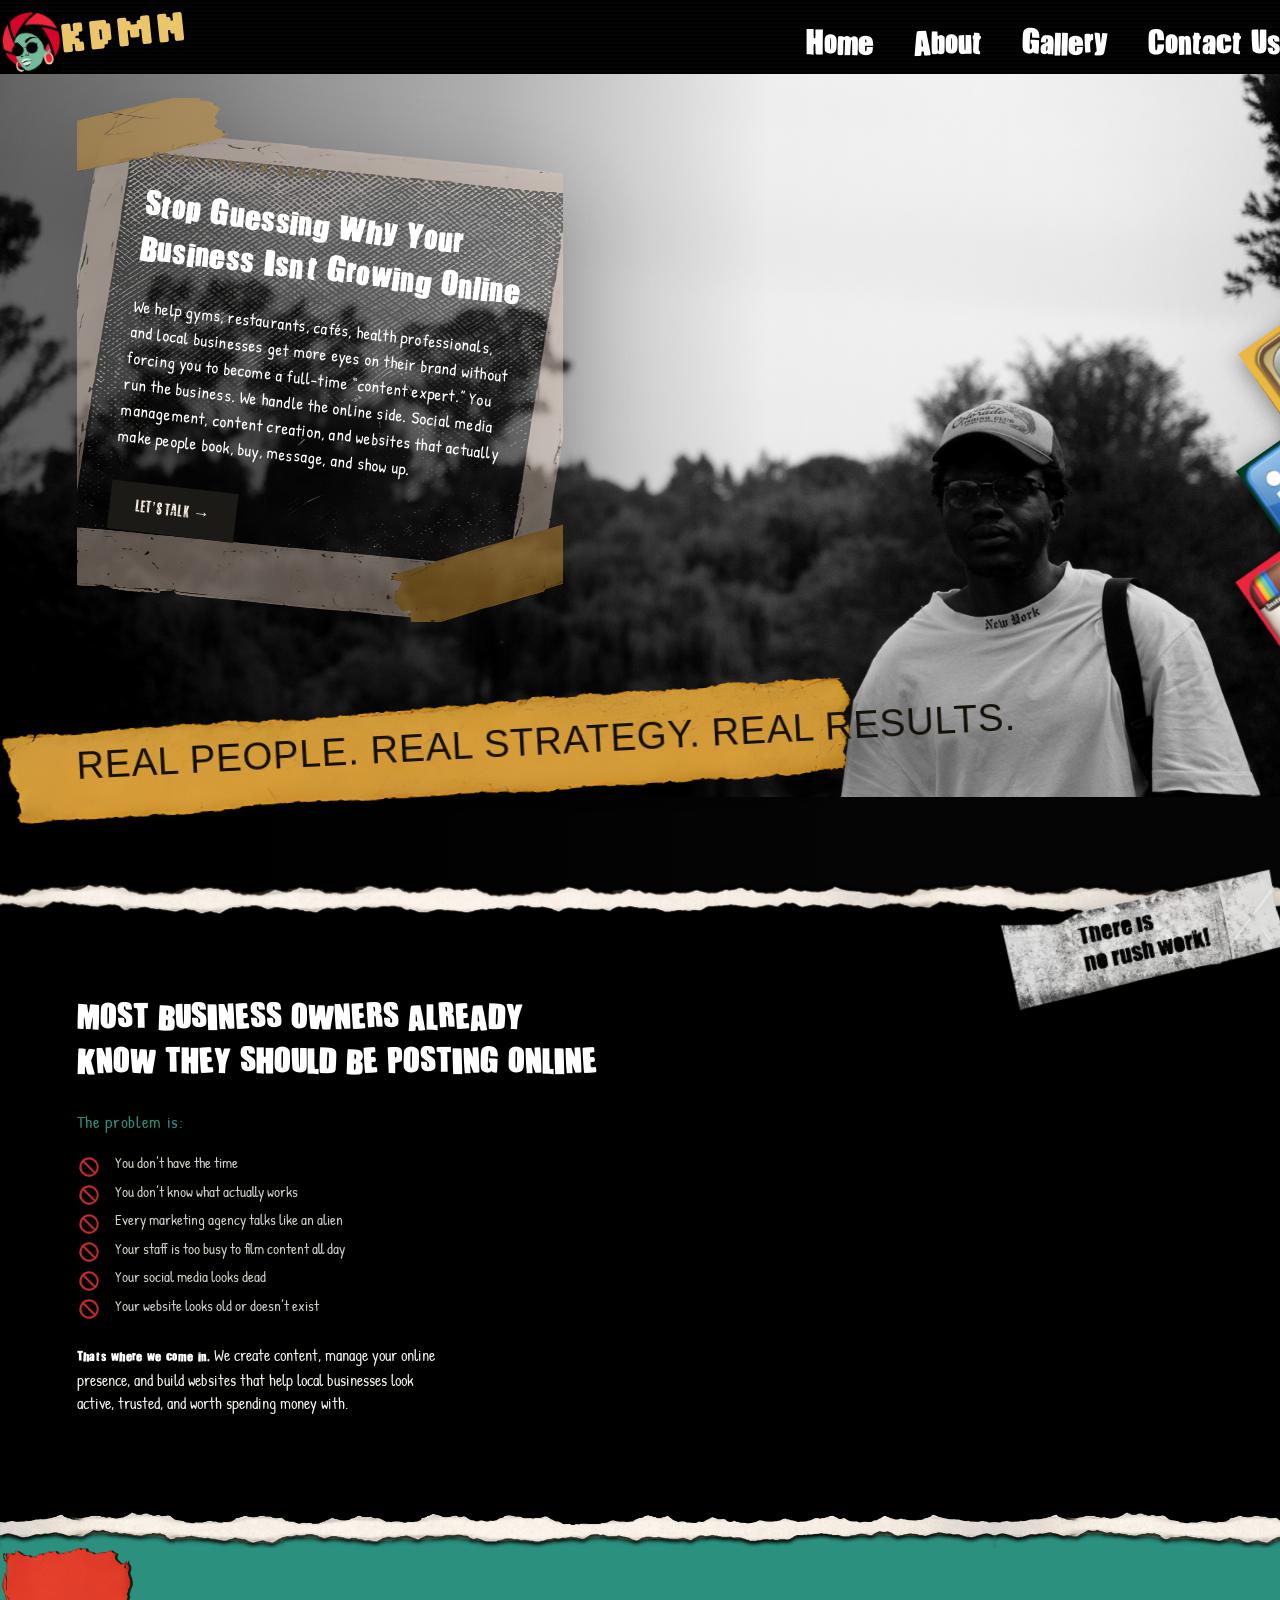
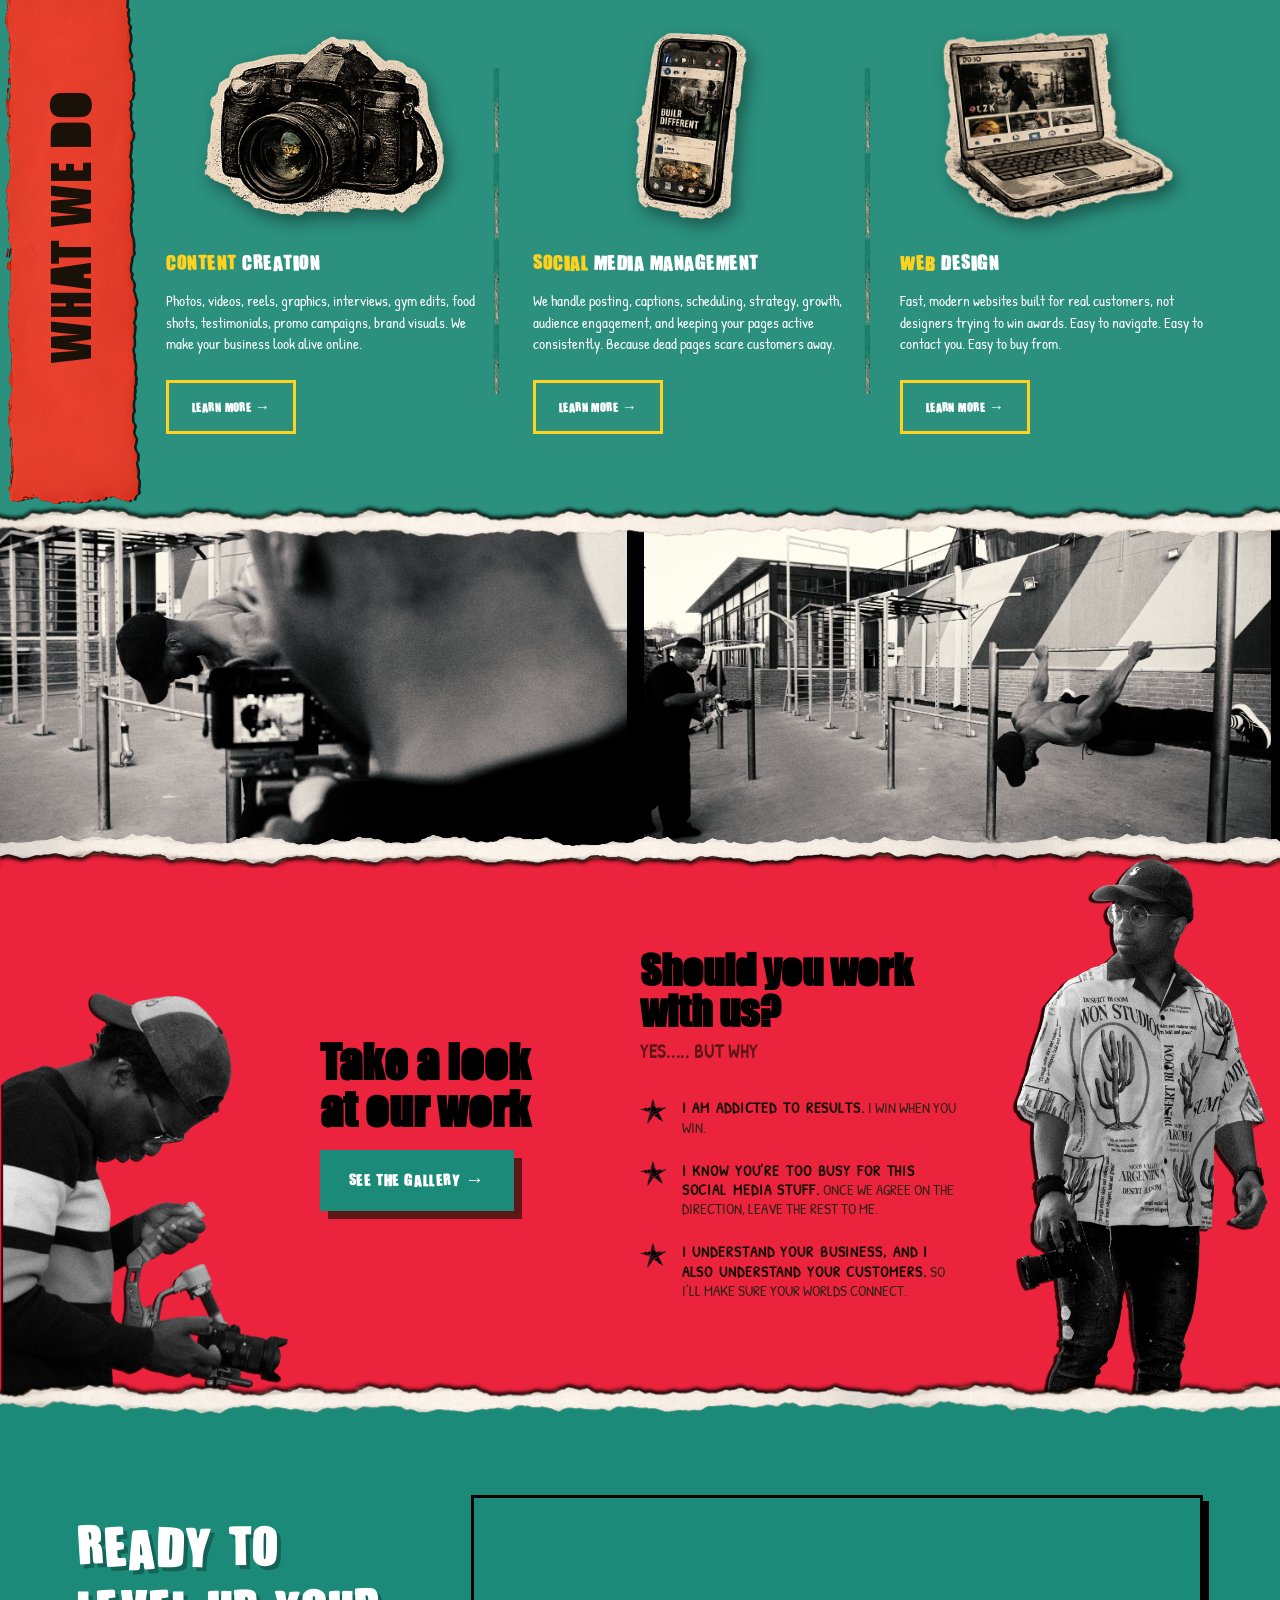
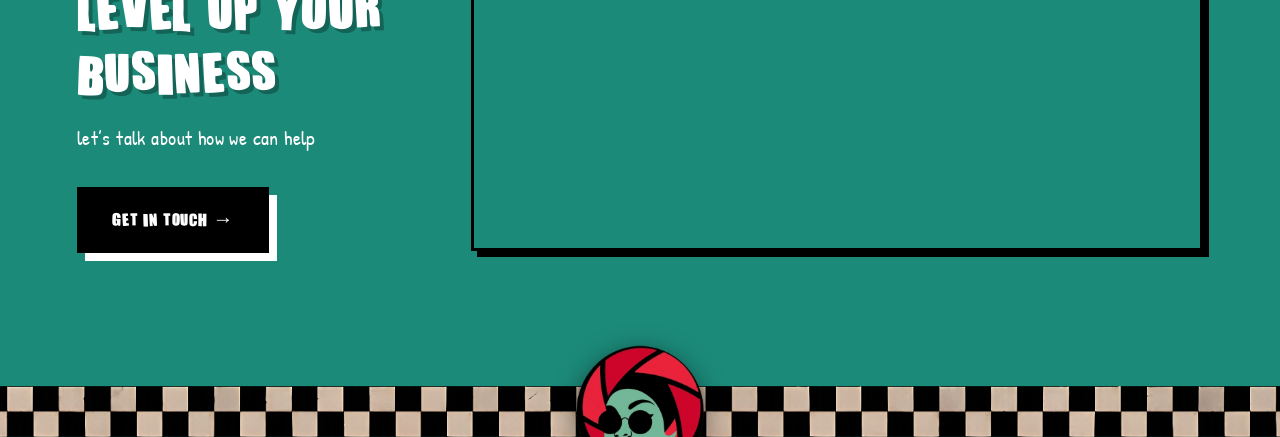
<file: index.html>
<!DOCTYPE html>
<html lang="en">

<head>
    <meta charset="UTF-8">
    <meta name="viewport" content="width=device-width, initial-scale=1.0">
    <title>KDMN Studio Group - Digital Innovation</title>
    <link rel="icon" href="images/logo.png" type="image/jpeg">
    <link rel="preconnect" href="https://fonts.googleapis.com">
    <link rel="preconnect" href="https://fonts.gstatic.com" crossorigin>
    <link href="https://fonts.googleapis.com/css2?family=Permanent+Marker&family=Oswald:ital,wght@1,500;1,600;1,700&family=Anton&display=swap" rel="stylesheet">
    <link rel="stylesheet" href="styles/index.css">
    <link rel="stylesheet" href="styles/modal.css">
</head>

<body>
    <!-- Auto-hiding Navigation Bar -->
    <nav class="navbar grainy-texture" id="navbar">
        <div class="navbar-content">

            <a href="#home" class="brand">
                <img id="hero-logo" src="images/KDMN_logo2.png" alt="KDMN Logo">
                <h1>KDMN</h1>
            </a>

            <!-- Hamburger Menu Checkbox (Hidden) -->
            <input class="side-menu" type="checkbox" id="side-menu"/>

            <!-- Hamburger Icon Label -->
            <label class="hamb" for="side-menu" aria-label="Menu">
                <span class="hamb-line"></span>
            </label>

            <!-- Navigation Links -->
            <ul class="navbar-links menu">
                <li><a href="#home" class="nav-link">Home</a></li>
                <li><a href="#about" class="nav-link">About</a></li>
                <li><a href="gallery.html" class="nav-link">Gallery</a></li>
                <li><a id="openModalBtn" class="nav-link">Contact Us</a></li>
            </ul>
        </div>
    </nav>

    <!-- Hero Section - Full Screen -->
    <section class="hero-section" id="home" data-screen-label="Hero">
        <div class="hero-background"></div>
        <div class="hero-inner">
            <article class="hero-card">
                <div class="hero-card-inner">
                    <p class="hero-eyebrow">KDMN Studio Group</p>
                    <h2 class="hero-heading">Stop Guessing Why Your Business Isn&rsquo;t Growing Online</h2>
                    <p class="hero-body">We help gyms, restaurants, caf&eacute;s, health professionals, and local businesses get more eyes on their brand without forcing you to become a full-time &ldquo;content expert.&rdquo; You run the business. We handle the online side. Social media management, content creation, and websites that actually make people book, buy, message, and show up.</p>
                    <a href="#about" class="hero-cta">Let&rsquo;s talk &rarr;</a>
                </div>
            </article>
        </div>

        <!-- Yellow tear banner — spans 2/3 from left edge, tilted -3deg -->
        <div class="hero-banner">
            <p class="hero-banner-text">REAL PEOPLE. REAL STRATEGY.
                <span class="banner-highlight">REAL RESULTS.
                </span>
            </p>
        </div>
    </section>

    <!-- Starburst badge straddling the hero / pain-points seam -->
    <div class="seam-badge-wrap">
        <div class="star-badge">
            <img class="star-badge-img" src="images/73.png" alt="" aria-hidden="true">
        </div>
    </div>

    <div class="tear_top" aria-hidden="true"></div>

    <!-- ============================================
         PAIN POINTS — distressed black section
         ============================================ -->
    <section class="painpoints" id="why" data-screen-label="Pain Points">
        <div class="painpoints-inner">
            <div class="painpoints-copy">
                <p class="pp-lead">Most business owners already know they should be posting online</p>
                <p class="pp-label">The problem is:</p>
                <ul class="pp-list">
                    <li>You don&rsquo;t have the time</li>
                    <li>You don&rsquo;t know what actually works</li>
                    <li>Every marketing agency talks like an alien</li>
                    <li>Your staff is too busy to film content all day</li>
                    <li>Your social media looks dead</li>
                    <li>Your website looks old or doesn&rsquo;t exist</li>
                </ul>
                <p class="pp-outro"><span class="pp-outro-strong">That&rsquo;s where we come in.</span> We create content, manage your online presence, and build websites that help local businesses look active, trusted, and worth spending money with.</p>
            </div>
        </div>
    </section>

    <div class="tear_bottom" aria-hidden="true"></div>

    <!-- ============================================
         OUR SERVICES — teal section
         ============================================ -->
    <section class="services" id="services" data-screen-label="Our Services">
        <aside class="services-title" aria-hidden="false">
            <span class="services-title-text">WHAT WE DO</span>
        </aside>

        <div class="services-grid">
            <div class="services-divider" data-pos="1"></div>
            <div class="services-divider" data-pos="2"></div>

            <!-- Column 01 -->
            <article class="service-col">
                <div class="service-visual">
                    <img src="images/28_crop.png" alt="Professional video camera" class="service-img">
                </div>
                <h3 class="service-heading"><span style="color:#ffd21f">Content</span> Creation</h3>
                <p class="service-body">Photos, videos, reels, graphics, interviews, gym edits, food shots, testimonials, promo campaigns, brand visuals. We make your business look alive online.</p>
                <a href="#contact" class="service-btn">Learn more &rarr;</a>
            </article>

            <!-- Column 02 -->
            <article class="service-col">
                <div class="service-visual">
                    <img src="images/30_crop.png" alt="Phone showing a social feed" class="service-img">
                </div>
                <h3 class="service-heading"><span style="color:#ffd21f">Social</span> Media Management</h3>
                <p class="service-body">We handle posting, captions, scheduling, strategy, growth, audience engagement, and keeping your pages active consistently. Because dead pages scare customers away.</p>
                <a href="#contact" class="service-btn">Learn more &rarr;</a>
            </article>

            <!-- Column 03 -->
            <article class="service-col">
                <div class="service-visual">
                    <img src="images/29_crop.png" alt="Laptop showing a website" class="service-img">
                </div>
                <h3 class="service-heading"><span style="color:#ffd21f">Web</span> Design</h3>
                <p class="service-body">Fast, modern websites built for real customers, not designers trying to win awards. Easy to navigate. Easy to contact you. Easy to buy from.</p>
                <a href="#contact" class="service-btn">Learn more &rarr;</a>
            </article>
        </div>
    </section>

    <div class="tear_top" aria-hidden="true"></div>

    <!-- ============================================
         PREVIEW SECTION — infinite black image ticker,
         sandwiched between the top & bottom torn-paper edges
         ============================================ -->
    <section class="preview" id="preview" data-screen-label="Preview">
        <div class="preview-marquee">
            <div class="preview-track">
                <img src="images/banner-01.jpg" alt="Behind the scenes" class="preview-img">
                <img src="images/banner-02.jpg" alt="Behind the scenes" class="preview-img">
                <img src="images/banner-03.jpg" alt="Behind the scenes" class="preview-img">
                <img src="images/banner-04.jpg" alt="Behind the scenes" class="preview-img">
                <img src="images/banner-05.jpg" alt="Behind the scenes" class="preview-img">
                <img src="images/banner-06.jpg" alt="Behind the scenes" class="preview-img">
                <img src="images/banner-07.jpg" alt="Behind the scenes" class="preview-img">
                <img src="images/banner-08.jpg" alt="Behind the scenes" class="preview-img">
                <img src="images/banner-09.jpg" alt="Behind the scenes" class="preview-img">
                <img src="images/banner-10.jpg" alt="Behind the scenes" class="preview-img">
                <img src="images/banner-11.jpg" alt="Behind the scenes" class="preview-img">
                <img src="images/banner-12.jpg" alt="Behind the scenes" class="preview-img">
                <img src="images/banner-13.jpg" alt="Behind the scenes" class="preview-img">
                <img src="images/banner-14.jpg" alt="Behind the scenes" class="preview-img">
                <img src="images/banner-15.jpg" alt="Behind the scenes" class="preview-img">
                <img src="images/banner-16.jpg" alt="Behind the scenes" class="preview-img">
                <!-- duplicate set for a seamless loop -->
                <img src="images/banner-01.jpg" alt="" aria-hidden="true" class="preview-img">
                <img src="images/banner-02.jpg" alt="" aria-hidden="true" class="preview-img">
                <img src="images/banner-03.jpg" alt="" aria-hidden="true" class="preview-img">
                <img src="images/banner-04.jpg" alt="" aria-hidden="true" class="preview-img">
                <img src="images/banner-05.jpg" alt="" aria-hidden="true" class="preview-img">
                <img src="images/banner-06.jpg" alt="" aria-hidden="true" class="preview-img">
                <img src="images/banner-07.jpg" alt="" aria-hidden="true" class="preview-img">
                <img src="images/banner-08.jpg" alt="" aria-hidden="true" class="preview-img">
                <img src="images/banner-09.jpg" alt="" aria-hidden="true" class="preview-img">
                <img src="images/banner-10.jpg" alt="" aria-hidden="true" class="preview-img">
                <img src="images/banner-11.jpg" alt="" aria-hidden="true" class="preview-img">
                <img src="images/banner-12.jpg" alt="" aria-hidden="true" class="preview-img">
                <img src="images/banner-13.jpg" alt="" aria-hidden="true" class="preview-img">
                <img src="images/banner-14.jpg" alt="" aria-hidden="true" class="preview-img">
                <img src="images/banner-15.jpg" alt="" aria-hidden="true" class="preview-img">
                <img src="images/banner-16.jpg" alt="" aria-hidden="true" class="preview-img">
            </div>
        </div>
    </section>

    <div class="tear_bottom" aria-hidden="true"></div>

    <!-- ============================================
         ABOUT US — gold/ochre section
         ============================================ -->
    <section class="about" id="about" data-screen-label="About Us">
        <!-- Column 1: Left image (flipped horizontally) -->
        <div class="about-img about-img--left">
            <img src="images/About_image_1.png" alt="KDMN videographer at work">
        </div>

        <!-- Column 2: Gallery invitation -->
        <div class="about-invite">
            <h3 class="about-invite-heading">Take a look<br>at our work</h3>
            <a href="gallery.html" class="about-gallery-btn">See the gallery &rarr;</a>
        </div>

        <!-- Column 3: Should you work with us -->
        <div class="about-value">
            <h3 class="about-value-title">Should you work with us?</h3>
            <p class="about-value-sub">Yes..... but why</p>
            <ul class="about-list">
                <li><span class="about-list-strong">I am addicted to results.</span> I win when you win.</li>
                <li><span class="about-list-strong">I know you&rsquo;re too busy for this social media stuff.</span> Once we agree on the direction, leave the rest to me.</li>
                <li><span class="about-list-strong">I understand your business, and I also understand your customers.</span> So I&rsquo;ll make sure your worlds connect.</li>
            </ul>
        </div>

        <!-- Column 4: Right image -->
        <div class="about-img about-img--right">
            <img src="images/Image_17.png" alt="KDMN videographer filming">
        </div>
    </section>

    <div class="tear_top" aria-hidden="true"></div>

    <!-- ============================================
         CONTACT US — teal torn-paper footer
         ============================================ -->
    <section class="contact" id="contact" data-screen-label="Contact Us">
        <div class="contact-inner">
            <!-- LEFT COLUMN: Contact & CTA -->
            <div class="contact-left">
                <h2 class="contact-heading">Ready to level up your business</h2>
                <p class="contact-sub">let&rsquo;s talk about how we can help</p>
                <a id="footerContactBtn" class="contact-cta">Get in touch &rarr;</a>
            </div>

            <!-- RIGHT COLUMN: Socials -->
            <div class="contact-right">

                <!-- Google Map — Randburg, Gauteng -->
                <div class="map-wrap" title="Still under construction">
                    <iframe
                        class="contact-map"
                        src="https://www.google.com/maps/embed?pb=!1m18!1m12!1m3!1d57308.09743808!2d27.9892!3d-26.0944!2m3!1f0!2f0!3f0!3m2!1i1024!2i768!4f13.1!3m3!1m2!1s0x1e957398e0f69b63%3A0x74a5b555c2b5d17f!2sRandburg%2C%20Gauteng%2C%20South%20Africa!5e0!3m2!1sen!2sza!4v1700000000000"
                        width="100%"
                        height="220"
                        style="border:0;"
                        allowfullscreen=""
                        loading="lazy"
                        referrerpolicy="no-referrer-when-downgrade"
                        title="Randburg, Gauteng, South Africa"
                    ></iframe>
                    <div class="map-overlay">
                        <span class="map-overlay-text">🚧 Still under construction</span>
                    </div>
                </div>

                <!-- <h3 class="follow-title">Follow Us</h3>
                <div class="social-row" aria-label="Social media links">
                    <a class="social-icon" href="#" aria-label="WhatsApp">
                        <img src="images/social-wa.png" alt="WhatsApp">
                    </a>
                    <a class="social-icon" href="#" aria-label="Instagram">
                        <img src="images/social-ig.png" alt="Instagram">
                    </a>
                    <a class="social-icon" href="#" aria-label="Email">
                        <img src="images/social-mail.png" alt="Email">
                    </a>
                    <a class="social-icon" href="#" aria-label="Book a call">
                        <img src="images/social-cal.png" alt="Book a call">
                    </a>
                </div> -->
            </div>
        </div>

        <!-- Checkered footer line + centered logo -->
        <div class="contact-footer">
            <div class="checker-line"></div>
            <img class="footer-logo" src="images/KDMN_logo-perfect.png" alt="KDMN">
        </div>
    </section>

    <nav class="social-dock" aria-label="Social media links">

  <!-- YouTube -->
  <a href="https://facebook.com" target="_blank" rel="noopener" class="tab tab-fb" aria-label="Whatsapp (facebook)">
    <div class="banner-zone">
      <img src="images/youtube_link.png" alt="YouTube">
    </div>
  </a>

  <!-- LinkedIn -->
  <a href="kdmn.co.za" target="_blank" rel="noopener" class="tab tab-tw" aria-label="Email">
    <div class="banner-zone">
      <img src="images/linkedin_link.png" alt="LinkedIn">
    </div>
  </a>

  <!-- Instagram -->
  <a href="https://instagram.com" target="_blank" rel="noopener" class="tab tab-ig" aria-label="Instagram">
    <div class="banner-zone">
      <img src="images/instagram_link.png" alt="Instagram">
    </div>
  </a>

</nav>

    <!-- Redesigned Contact Modal -->
    <div id="contactModal" class="modal-overlay">
        <div class="modal-window">
-- Title Bar: solid #59A4FF, red X close -->
            <div class="modal-title-bar">
                <span class="modal-title-bar-text">KDMN Studio — Message</span>
                <button class="modal-close-btn" id="closeModalBtn" aria-label="Close">
                    <svg viewBox="0 0 12 12" fill="none" xmlns="http://www.w3.org/2000/svg">
                        <line x1="1" y1="1" x2="11" y2="11" stroke="#000000" stroke-width="2.5" stroke-linecap="round"/>
                        <line x1="11" y1="1" x2="1" y2="11" stroke="#000000" stroke-width="2.5" stroke-linecap="round"/>
                    </svg>
                </button>
            </div>

            <!-- Modal Body: 3-col x 2-row grid -->
            <div class="modal-body">

                <!-- ROW A -->
                <!-- A1 + A2: "contact us" in orange rectangle -->
                <div class="modal-header-block">
                    <h2>contact us</h2>
                </div>
                <!-- A3: decorative cell -->

                <!-- ROW B -->
                <!-- B1: decorative accent cell -->

                <!-- B2 + B3: form (input left, label right) -->
                <div class="modal-form-block">
                    <form id="contact-modal-form">

                        <div class="modal-field">
                            <div class="modal-input-wrap">
                                <input type="text" id="modal-name" name="name" placeholder="Your name" autocomplete="name" />
                            </div>
                            <label for="modal-name">fullname:</label>
                        </div>

                        <div class="modal-field">
                            <div class="modal-input-wrap">
                                <input type="email" id="modal-email" name="email" placeholder="you@example.com" autocomplete="email" />
                            </div>
                            <label for="modal-email">email:</label>
                        </div>

                        <div class="modal-field">
                            <div class="modal-input-wrap">
                                <textarea id="modal-message" name="message" placeholder="Your message…"></textarea>
                            </div>
                            <label for="modal-message">message:</label>
                        </div>

                        <div class="modal-actions">
                            <button type="submit" class="modal-submit-btn">Send</button>
                        </div>

                    </form>
                    <p class="modal-success">✓ Message sent! We'll be in touch soon.</p>
                </div>

            </div><!-- /.modal-body -->
        </div><!-- /.modal-window -->
    </div><!-- /#contactModal -->

    <script src="scripts/index.js"></script>
    <script src="scripts/modal.js"></script>
</body>

</html>
</file>
<file: styles/index.css>
@font-face {
    font-family: 'Impacted-nR2AJ';
    src: url('../fonts/Impacted-nR2AJ.ttf') format('truetype');
    font-weight: 500;
    font-style: normal;
    font-display: swap;
}
@font-face {
    font-family: 'Mancino Oblique';
    src: url('../fonts/manchinos-oblique.ttf') format('truetype');
    font-weight: normal;
    font-style: normal;
    font-display: swap;
}
@font-face {
    /* Damageplan restricted to letters/digits so missing punctuation
       (commas, curly quotes, apostrophes) gracefully falls back to sans-serif */
    font-family: 'Damageplan Text';
    src: url('../fonts/DAMAGEPLAN-PERSONAL-USE.woff2') format('woff2'),
         url('../fonts/DAMAGEPLAN-PERSONAL-USE.ttf') format('truetype');
    font-weight: normal;
    font-style: normal;
    unicode-range: U+0020, U+0030-0039, U+0041-005A, U+0061-007A, U+00C0-024F;
}
@font-face {
    font-family: 'CollegiateheavyoutlineMedium-B0yx';
    src: url('../fonts/CollegiateheavyoutlineMedium-B0yx.ttf') format('truetype');
    font-weight: normal;
    font-style: normal;
    font-display: swap;
}
/* ============================================
   KDMN STUDIO - 90s SKATER EXPERIMENTAL STYLES
   ============================================ */

/* ============================================
   FONT-FACE DECLARATIONS
   ============================================ */
@font-face {
    font-family: 'Pixel Gamer';
    src: url('../fonts/PixelGamerPersonaluse.woff2') format('woff2'),
    url('../fonts/PixelGamerPersonaluse.ttf') format('truetype');
    font-weight: normal;
    font-style: normal;
}

@font-face {
    font-family: 'Damageplan';
    src:url('../fonts/DAMAGEPLAN-PERSONAL-USE.woff2') format('woff2'),
     url('../fonts/DAMAGEPLAN-PERSONAL-USE.ttf') format('truetype');
    font-weight: normal;
    font-style: normal;
}

/* ============================================
   GLOBAL RESET & BASE STYLES
   ============================================ */
* {
    margin: 0;
    padding: 0;
    box-sizing: border-box;
}

html {
    scroll-behavior: smooth;
}

body {
    font-family: Arial, sans-serif;
    line-height: 1.6;
    overflow-x: hidden;
    background: #1a1a1a;
    color: #fff;
}

/* ============================================
   GRAINY TEXTURE MIXIN (CSS-Only)
   Applied via ::before pseudo-elements
   ============================================ */
/* .grainy-texture::before {
    content: '';
    position: absolute;
    top: 0;
    left: 0;
    width: 100%;
    height: 100%;
    background-image: 
        repeating-linear-gradient(
            0deg,
            transparent,
            transparent 2px,
            rgba(255, 255, 255, 0.03) 2px,
            rgba(255, 255, 255, 0.03) 4px
        ),
        repeating-linear-gradient(
            90deg,
            transparent,
            transparent 2px,
            rgba(0, 0, 0, 0.03) 2px,
            rgba(0, 0, 0, 0.03) 4px
        );
    opacity: 0.4;
    pointer-events: none;
    z-index: 1;
} */

/* ============================================
   NAVIGATION BAR
   Fixed, grainy black-grey, beneath hero text
   ============================================ */
.navbar {
    position: fixed;
    top: 0;
    left: 0;
    width: 100%;
    background: rgb(0, 0, 0);
    z-index: 800; /* Below hero text (900) */
    transition: transform 0.3s ease;
    overflow: visible;
    padding-top: 10px;
}

.navbar::before {
    content: '';
    position: absolute;
    top: 0;
    left: 0;
    width: 100%;
    height: 100%;
    background-image: 
        repeating-linear-gradient(
            0deg,
            transparent,
            transparent 2px,
            rgba(255, 255, 255, 0.02) 2px,
            rgba(255, 255, 255, 0.02) 4px
        );
    pointer-events: none;
    z-index: 1;
}

.navbar-content {
    max-width: 1400px;
    margin: 0 auto;
    display: flex;
    justify-content: space-between;
    align-items: center;
    position: relative;
    z-index: 2;
}

.navbar-logo {
    font-family: 'Pixel Gamer', monospace;
    font-size: 1.5rem;
    color: #EAC56A;
    letter-spacing: 2px;
}

.navbar-links {
    display: flex;
    list-style: none;
    gap: 2.5rem;
}

.nav-link {
    color: #fff;
    text-decoration: none;
    font-size: 5rem;
    transition: color 0.3s ease;
    position: relative;
    font-family: 'Impacted-nR2AJ', serif;
}

.nav-link::after {
    content: '';
    position: absolute;
    bottom: -5px;
    left: 0;
    width: 0;
    height: 2px;
    background: #EAC56A;
    transition: width 0.3s ease;
}

.nav-link:hover {
    color: #EAC56A;
}

.nav-link:hover::after {
    width: 100%;
}

#openModalBtn {
  cursor: pointer; /* Changes the cursor to a hand icon */
}

.brand {
    display: flex;
    align-items: center;
    gap: 0rem;
    text-decoration: none;
    flex-shrink: 0;
}
/* ============================================
   HERO SECTION
   Full-screen, background1.jpg, KDMN rotated text
   ============================================ */


/* KDMN Typography - Tilted 15deg */
.navbar-content h1 {
    font-family: 'Pixel Gamer', monospace;
    font-size: clamp(2rem, 3vw, 25rem);
    color: #EAC56A;
    letter-spacing: 0.3rem;
    text-shadow: 2px 2px 0 rgba(0, 0, 0, 0.3);
    line-height: 1;
    white-space: nowrap;
    transform: rotate(-6deg);
    transform-origin: left center;
}

/* Logo SVG - Overlaps top-left of the K in KDMN */
#hero-logo {
    width: 60px;
    height: 60px;
    position: relative;
    z-index: 10;
    margin-right: -1px; /* pulls logo over the start of the K */
    margin-top: 0;
    pointer-events: none;
}

#hero-center-pic {
    z-index: 2;
    position: absolute;
    top: 35%;
    left: 35%;
}

/* ============================================
   INFO SECTION
   Grainy #EAC56A, 4-column grid layout
   ============================================ */


/* ============================================
   TORN PAPER EFFECT
   Contact tear element
   ============================================ */
.contact-tear {
    margin: 0;
    padding: 0;
    max-width: 100%;
    text-align: center;
    position: relative;
    z-index: 10;
}

.border {
    border-width: 20px 0 20px 0;
    border-style: solid;
    border-image: url("../images/bordernew.png") 50 0 50 0 repeat;
    -webkit-border-image: url("../images/bordernew.png") 50 0 50 0 repeat;
    -moz-border-image: url("../images/bordernew.png") 50 0 50 0 repeat;
    border-image-slice: 50 0 50 0 fill;
    border-image-width: 20px 0 20px 0;
        background: #264653;
    backdrop-filter: blur(5px);
}

.contact-tear-link {
    display: block;
    text-decoration: none;
    transition: all 0.3s ease;
}

.tear-text {
    font-family: 'Impacted-nR2AJ', serif;
    font-size: clamp(2rem, 5vw, 3.5rem);
    color: #264653;
    font-weight: bold;
    letter-spacing: 0.2rem;
    text-shadow: 2px 2px 0 rgba(0, 0, 0, 0.1);
    display: block;
    padding: 1rem 0;
    transition: all 0.3s ease;
        background: white;
}

.contact-tear-link:hover .tear-text {
    color: #E76F51;
    transform: scale(1.05);
    text-shadow: 3px 3px 0 rgba(0, 0, 0, 0.2);
}

.contact-tear:hover {
    transform: translateY(-5px);
}

/* ============================================
   RESPONSIVE DESIGN
   ============================================ */



/* ============================================
   NAVIGATION BAR - UPDATED WITH HAMBURGER MENU
   ============================================ */

.navbar {
    position: fixed;
    top: 0;
    left: 0;
    width: 100%;
    background:rgb(0, 0, 0);
    backdrop-filter: blur(10px);
    z-index: 800;
    transition: transform 0.3s ease;
    overflow: visible;
    padding-top: 10px;
}

.navbar::before {
    content: '';
    position: absolute;
    top: 0;
    left: 0;
    width: 100%;
    height: 100%;
    background-image: 
        repeating-linear-gradient(
            0deg,
            transparent,
            transparent 2px,
            rgba(255, 255, 255, 0.02) 2px,
            rgba(255, 255, 255, 0.02) 4px
        );
    pointer-events: none;
    z-index: 1;
}

.navbar-content {
    max-width: 1400px;
    margin: 0 auto;
    display: flex;
    justify-content: space-between;
    align-items: center;
    position: relative;
    z-index: 2;
}

.navbar-logo {
    font-family: 'Pixel Gamer', monospace;
    font-size: 1.5rem;
    color: #EAC56A;
    letter-spacing: 2px;
}

/* Hide checkbox */
.side-menu {
    display: none;
}

/* Hamburger Icon - Hidden by default on desktop */
.hamb {
    display: none;
    cursor: pointer;
    padding: 10px;
    z-index: 1001;
}

/* Hamburger lines */
.hamb-line {
    background: #EAC56A;
    display: block;
    height: 3px;
    position: relative;
    width: 28px;
    transition: all 0.3s ease;
}

/* Top and bottom lines using pseudo-elements */
.hamb-line::before,
.hamb-line::after {
    background: #EAC56A;
    content: '';
    display: block;
    height: 100%;
    position: absolute;
    transition: all 0.3s ease;
    width: 100%;
}

.hamb-line::before {
    top: -8px;
}

.hamb-line::after {
    top: 8px;
}

/* Desktop Navigation Links */
.navbar-links {
    display: flex;
    list-style: none;
    gap: 2.5rem;
    margin: 0;
    padding: 0;
}

.nav-link {
    color: #fff;
    text-decoration: none;
    font-size: 2.5rem;
    transition: color 0.3s ease;
    position: relative;
    font-family: 'Impacted-nR2AJ', serif;
}

.nav-link::after {
    content: '';
    position: absolute;
    bottom: -5px;
    left: 0;
    width: 0;
    height: 2px;
    background: #EAC56A;
    transition: width 0.3s ease;
}

.nav-link:hover {
    color: #EAC56A;
}

.nav-link:hover::after {
    width: 100%;
}

/* ============================================
   MOBILE RESPONSIVE - HAMBURGER MENU
   ============================================ */

@media (max-width: 768px) {
    .navbar {
        padding: 1rem;
    }
    
    /* Show hamburger icon on mobile */
    .hamb {
        display: block;
    }
    
    /* Side Navigation Menu - Hidden by default */
    .navbar-links {
        position: fixed;
        top: 0;
        right: -100%; /* Start off-screen to the right */
        width: 70%;
        max-width: 300px;
        height: 100vh;
        background: rgba(30, 30, 30, 0.98);
        backdrop-filter: blur(10px);
        flex-direction: column;
        justify-content: flex-start;
        align-items: flex-start;
        padding: 5rem 2rem 2rem;
        gap: 2rem;
        transition: right 0.4s ease;
        z-index: 999;
        box-shadow: -5px 0 20px rgba(0, 0, 0, 0.5);
    }
    
    /* When checkbox is checked, slide in the menu */
    .side-menu:checked ~ .navbar-links {
        right: 0;
    }
    
    /* Transform hamburger to X when checked */
    .side-menu:checked ~ .hamb .hamb-line {
        background: transparent;
    }
    
    .side-menu:checked ~ .hamb .hamb-line::before {
        transform: rotate(-45deg);
        top: 0;
    }
    
    .side-menu:checked ~ .hamb .hamb-line::after {
        transform: rotate(45deg);
        top: 0;
    }
    
    /* Mobile nav link styles */
    .navbar-links li {
        width: 100%;
    }
    
    .nav-link {
        font-size: 1.2rem;
        display: block;
        padding: 0.5rem 0;
        border-bottom: 1px solid rgba(234, 197, 106, 0.2);
    }
    
    .nav-link::after {
        display: none; /* Remove underline animation on mobile */
    }
    
    /* Optional: Add overlay when menu is open */
    .side-menu:checked ~ .navbar-links::before {
        content: '';
        position: fixed;
        top: 0;
        left: -100vw; /* Cover the left side */
        width: 100vw;
        height: 100vh;
        background: rgba(0, 0, 0, 0.5);
        z-index: -1;
    }
    
    /* Prevent body scroll when menu is open */
    body:has(.side-menu:checked) {
        overflow: hidden;
    }
}

/* Small Mobile */
@media (max-width: 480px) {
    .navbar-logo {
        font-size: 1.2rem;
    }
    
    .hamb-line {
        width: 24px;
        height: 2px;
    }
    
    .hamb-line::before {
        top: -7px;
    }
    
    .hamb-line::after {
        top: 7px;
    }
    
    .navbar-links {
        width: 80%;
        padding: 4rem 1.5rem 1.5rem;
    }
}


  .tab {
    position: relative;
    width: 225px;
    height: 110px;
    right: -191px;
    cursor: pointer;
    transition: right 0.42s cubic-bezier(0.34, 1.56, 0.64, 1);
    overflow: hidden;
    display: flex;
    align-items: center;
    text-decoration: none;
    transform: rotate(-35deg);
    filter: drop-shadow(-4px 4px 10px rgba(0,0,0,0.35));
  }

  .tab:hover {
    right: 0;
  }

  .banner-zone {
    width: 100%;
    height: 100%;
    display: flex;
    align-items: center;
    justify-content: center;
  }

  .banner-zone img {
    width: 100%;
    height: 100%;
    object-fit: contain;
    display: block;
  }

  @keyframes shake {
  0%        { transform: rotate(25deg); }
  15%       { transform: rotate(25deg) translateX(-6px) rotate(-3deg); }
  30%       { transform: rotate(25deg) translateX(6px) rotate(3deg); }
  45%       { transform: rotate(25deg) translateX(-4px) rotate(-2deg); }
  60%       { transform: rotate(25deg) translateX(4px) rotate(2deg); }
  75%       { transform: rotate(25deg) translateX(-2px) rotate(-1deg); }
  90%       { transform: rotate(25deg) translateX(2px) rotate(1deg); }
  100%      { transform: rotate(25deg); }
}

.section-heading:hover {
  animation: shake 0.5s cubic-bezier(0.36, 0.07, 0.19, 0.97) both;
  cursor: pointer;
}

/* ============================================
   HERO SECTION — V2 (added)
   Full-screen B&W background + torn-paper card
   ============================================ */
.hero-section {
    position: relative;
    width: 100%;
    min-height: 100vh;
    overflow: hidden;
}

/* Full-screen black & white background (Image 7.jpg) */
.hero-background {
    position: absolute;
    inset: 0;
    background-image: url('../images/Image 7.jpg');
    background-position: center 35%;
    background-size: 100% auto;
    background-repeat: no-repeat;
    background-color: #0c0b0a;
    filter: grayscale(100%) contrast(1.05);
    -webkit-filter: grayscale(100%) contrast(1.05);
    z-index: 0;
}

/* Subtle dark vignette on the left so the card reads cleanly */
.hero-background::after {
    content: '';
    position: absolute;
    inset: 0;
    background: linear-gradient(
        90deg,
        rgba(0, 0, 0, 0.55) 0%,
        rgba(0, 0, 0, 0.30) 38%,
        rgba(0, 0, 0, 0.05) 60%,
        rgba(0, 0, 0, 0) 100%
    );
}

/* Layout wrapper — pushes content below the fixed navbar */
.hero-inner {
    position: relative;
    z-index: 2;
    min-height: 100vh;
    display: flex;
    align-items: center;
    justify-content: flex-start;
    padding: clamp(88px, 10vh, 120px) clamp(1.5rem, 6vw, 6rem) clamp(3rem, 8vh, 6rem);
}

/* Torn-paper card on the left third */
.hero-card {
    position: relative;
    width: min(38vw, 540px);

}
.hero-card::before {
    content: '';
    position: absolute;
    inset: 0;
    background-image: url('../images/63.png');
    background-position: center;
    background-size: 130% 130%;
    background-repeat: no-repeat;
    opacity: 0.44;
    filter: drop-shadow(0 28px 45px rgba(0, 0, 0, 0.6));
    -webkit-filter: drop-shadow(0 28px 45px rgba(0, 0, 0, 0.6));
    z-index: 0;
}

/* Inner padding keeps text off the torn edges */
.hero-card-inner {
    position: relative;
    z-index: 1;
    transform: rotate(6.76deg);
    transform-origin: center;
    padding: clamp(3rem, 5.5vw, 4.75rem) clamp(2.5rem, 4vw, 3.75rem);
}

.hero-eyebrow {
    font-family: 'Pixel Gamer', 'Courier New', monospace;
    font-size: clamp(0.7rem, 0.95vw, 0.9rem);
    letter-spacing: 0.28em;
    text-transform: uppercase;
    color: #7a6a52;
    margin-bottom: 1.1rem;
}

.hero-heading {
    font-family: 'Impacted-nR2AJ', 'Arial Black', Helvetica, Arial, sans-serif;
    font-weight: 500;
    font-size: clamp(2.1rem, 3.2vw, 3.4rem);
    line-height: 1.04;
    color: #FFFFFF;
    letter-spacing: 0.01em;
    margin-bottom: 1.5rem;
    text-wrap: balance;
}

.hero-body {
    font-family: 'PatrickHand-Regular', Helvetica, Arial, sans-serif;
    font-size: clamp(1.05rem, 1.25vw, 1.35rem);
    line-height: 1.55;
    letter-spacing: 0.015em;
    color: #FFFFFF;
    margin-bottom: 2rem;
    text-wrap: pretty;
}

.hero-cta {
    display: inline-block;
    font-family: 'Damageplan Text', Helvetica, Arial, sans-serif;
    font-size: clamp(1.05rem, 1.3vw, 1.3rem);
    letter-spacing: 0.05em;
    text-decoration: none;
    color: #f4ece0;
    background: #1c1a17;
    padding: 0.7rem 1.6rem;
    transition: transform 0.25s ease, background 0.25s ease;
}

.hero-cta:hover {
    background: #264653;
    transform: translateY(-2px);
}

/* ============================================
   HERO RESPONSIVE — stack on tablet / mobile
   ============================================ */
@media (max-width: 900px) {
    .hero-inner {
        justify-content: center;
        padding: clamp(110px, 18vh, 150px) clamp(1.25rem, 5vw, 3rem) clamp(2.5rem, 8vh, 4rem);
    }

    .hero-background::after {
        background: linear-gradient(
            180deg,
            rgba(0, 0, 0, 0.35) 0%,
            rgba(0, 0, 0, 0.2) 40%,
            rgba(0, 0, 0, 0.45) 100%
        );
    }

    .hero-card {
        width: 100%;
        max-width: 540px;
    }
}

@media (max-width: 480px) {
    .hero-card-inner {
        padding: 3rem 2rem;
    }

    .hero-heading {
        font-size: clamp(1.85rem, 8vw, 2.3rem);
    }

    .hero-body {
        font-size: 1.05rem;
    }
}


/* ============================================================
   ZINE SECTIONS V2 — fonts, hero banner, pain points, services
   ============================================================ */
@font-face {
    font-family: 'TheMandalorian-w11P2';
    src: url('../fonts/TheMandalorian-w11P2.ttf') format('truetype');
    font-weight: normal; font-style: normal; font-display: swap;
}
@font-face {
    font-family: 'FrederickatheGreat-Regular';
    src: url('../fonts/FrederickatheGreat-Regular.ttf') format('truetype');
    font-weight: normal; font-style: normal; font-display: swap;
}
@font-face {
    font-family: 'PatrickHand-Regular';
    src: url('../fonts/PatrickHand-Regular.ttf') format('truetype');
    font-weight: normal; font-style: normal; font-display: swap;
}
@font-face {
    font-family: 'GistRough';
    src: url('../fonts/GistRoughUprExboldTwoDemo-aDOg.otf') format('opentype');
    font-weight: normal; font-style: normal; font-display: swap;
}
@font-face {
    font-family: 'MinionChaos';
    src: url('../fonts/minion_plus_minion_equals_chaos_font.ttf') format('truetype');
    font-weight: normal; font-style: normal; font-display: swap;
}

/* ---- Hero adjustments to make room for the banner ---- */
.hero-inner {
    align-items: center;
    padding-bottom: clamp(190px, 30vh, 320px);
}

/* ---- Yellow tear banner ---- */
.hero-banner {
    position: absolute;
    left: 0;
    bottom: clamp(34px, 8vh, 96px);
    width: 66.6667%;
    z-index: 4;
    transform: rotate(-3deg);
    transform-origin: left center;
    background-image: url('../images/32_crop.png');
    background-size: 100% 100%;
    background-repeat: no-repeat;
    padding: clamp(1.4rem, 2.6vw, 2.6rem) clamp(2.2rem, 5vw, 5.5rem) clamp(1.8rem, 3vw, 3rem) clamp(2.4rem, 6vw, 6rem);
    filter: drop-shadow(0 14px 22px rgba(0,0,0,0.55));
}
.hero-banner-text {
    font-family: 'Agency FB', 'Arial Narrow', 'Helvetica Neue', Helvetica, sans-serif;
    color: #141007;
    font-size: clamp(1.5rem, 3vw, 3.1rem);
    line-height: 1;
    letter-spacing: 0.02em;
    text-transform: uppercase;
    white-space: nowrap;
}
.banner-highlight {
    position: relative;
    display: inline-block;
    white-space: nowrap;
}
.banner-circle {
    position: absolute;
    left: 50%;
    top: 50%;
    width: 132%;
    height: auto;
    transform: translate(-50%, -52%) rotate(2deg);
    pointer-events: none;
    z-index: 5;
}

/* ============================================
   STARBURST SEAM BADGE — overlaps hero + pain points
   ============================================ */
.seam-badge-wrap {
    position: relative;
    z-index: 20;
    height: 0;
    max-width: 1280px;
    margin: 0 auto;
    padding: 0 clamp(1.5rem, 6vw, 7rem);
    pointer-events: none;
}
.star-badge {
    position: absolute;
    right: clamp(1.5rem, 7vw, 7rem);
    top: 0;
    transform: translateY(-50%) rotate(-12deg);
    width: clamp(150px, 17vw, 232px);
    aspect-ratio: 438 / 413;
    display: grid;
    place-items: center;
    filter: drop-shadow(0 14px 26px rgba(0,0,0,0.45));
    animation: starWobble 6s ease-in-out infinite;
}
.star-badge-img {
    position: absolute;
    inset: 0;
    width: 150%;
    height: 150%;
    object-fit: contain;
}
.star-badge-text {
    font-family: 'MinionChaos', 'Charcoal Dance', 'Permanent Marker', cursive;
    position: relative;
    z-index: 1;
    width: 64%;
    text-align: center;
    color: #1a1208;
    font-size: clamp(0.95rem, 1.5vw, 1.5rem);
    line-height: 1.0;
    text-transform: uppercase;
    text-wrap: balance;
}
@keyframes starWobble {
    0%, 100% { transform: translateY(-50%) rotate(-12deg); }
    50%      { transform: translateY(-50%) rotate(-6deg); }
}
@media (prefers-reduced-motion: reduce) {
    .star-badge { animation: none; }
}
@media (max-width: 680px) {
    .star-badge { right: 50%; transform: translate(50%, -50%) rotate(-10deg); width: clamp(132px, 38vw, 170px); }
    @keyframes starWobble {
        0%, 100% { transform: translate(50%, -50%) rotate(-10deg); }
        50%      { transform: translate(50%, -50%) rotate(-4deg); }
    }
}
/* ============================================
   PAIN POINTS — distressed black section
   ============================================ */
.painpoints {
    position: relative;
    z-index: 6;
    background: #000000;
    padding: clamp(5.5rem, 11vh, 9rem) clamp(1.5rem, 6vw, 7rem) clamp(7rem, 13vh, 10rem);
}
.painpoints-inner {
    max-width: 1280px;
    margin: 0 auto;
    display: grid;
    grid-template-columns: 2fr 1fr;
    gap: clamp(2rem, 5vw, 5rem);
    align-items: center;
}
.painpoints-copy {
    font-family: 'PatrickHand-Regular', Helvetica, Arial, sans-serif;
    color: #f3f1ea;
}
.pp-lead {
    font-family: 'Impacted-nR2AJ', 'Arial Black', Helvetica, sans-serif;
    font-weight: 500;
    font-size: clamp(1.8rem, 3.2vw, 3rem);
    line-height: 1.08;
    color: #ffffff;
    text-transform: uppercase;
    text-wrap: balance;
    margin-bottom: 1.6rem;
}
.pp-label {
    font-size: clamp(1rem, 1.3vw, 1.3rem);
    color: #2b907e;
    margin-bottom: 1.1rem;
    letter-spacing: 0.04em;
}
.pp-list {
    list-style: none;
    margin: 0 0 1.8rem;
    padding: 0;
    display: flex;
    flex-direction: column;
    gap: 0.55rem;
}
.pp-list li {
    position: relative;
    padding-left: 2.4rem;
    font-size: clamp(0.95rem, 1.15vw, 1.18rem);
    line-height: 1.3;
    color: #cfcdc4;
}
.pp-list li::before {
    content: '';
    position: absolute;
    left: 0;
    top: 0.1em;
    width: 1.5rem;
    height: 1.5rem;
    background-image: url('../images/circle-cross1.png');
    background-size: contain;
    background-repeat: no-repeat;
    background-position: center;
}
.pp-outro {
    font-size: clamp(1rem, 1.25vw, 1.28rem);
    line-height: 1.45;
    max-width: 52ch;
}
.pp-outro-strong {
    color: #ffffff;
    font-family: 'Impacted-nR2AJ', 'PatrickHand-Regular', sans-serif;
    font-weight: 500;
    letter-spacing: 0.02em;
}
.painpoints-cta {
    display: flex;
    justify-content: center;
    align-items: center;
}
.brutal-btn {
    display: inline-block;
    font-family: 'Impacted-nR2AJ', 'Arial Black', Helvetica, sans-serif;
    font-weight: 500;
    font-size: clamp(1.05rem, 1.5vw, 1.5rem);
    text-transform: uppercase;
    letter-spacing: 0.03em;
    text-decoration: none;
    color: #2b907e;
    background: #000000;
    border: 4px solid #2b907e;
    border-radius: 0;
    padding: 1.1rem 2rem;
    text-align: center;
    transition: transform 0.12s steps(2), box-shadow 0.12s steps(2), background 0.05s, color 0.05s;
}
.brutal-btn:hover {
    background: #2b907e;
    color: #000000;
    transform: translate(-5px, -5px);
    box-shadow: 8px 8px 0 0 #ffd21f;
}

/* ============================================
   OUR SERVICES — teal section
   ============================================ */
.services {
    position: relative;
    z-index: 5;
    background: #2b907e;
    padding: clamp(5.5rem, 11vh, 9rem) clamp(1.5rem, 5vw, 6rem) clamp(5rem, 10vh, 8rem);
    padding-left: clamp(7rem, 13vw, 13rem);
    overflow: hidden;
}
/* Left-edge orange tear title */
.services-title {
    position: absolute;
    top: 0;
    left: 0;
    height: 100%;
    width: clamp(6rem, 11vw, 11rem);
    background-image: url('../images/74SHDW.png');
    background-size: 200% 100%;
    background-repeat: no-repeat;
    background-position: center;
    display: flex;
    align-items: center;
    justify-content: center;
}
.services-title-text {
    font-family: 'MinionChaos', 'Arial Black', sans-serif;
    transform: rotate(-90deg);
    white-space: nowrap;
    font-size: clamp(2.2rem, 4vw, 4.2rem);
    color: #1a1208;
    letter-spacing: 0.04em;
    text-transform: uppercase;
}
.services-grid {
    position: relative;
    max-width: 1320px;
    margin: 0 auto;
    display: grid;
    grid-template-columns: repeat(3, 1fr);
    gap: clamp(2rem, 4vw, 4.5rem);
}
.services-divider {
    position: absolute;
    top: 40px;
    bottom: 40px;
    width: clamp(14px, 1.4vw, 22px);
    background-image: url('../images/40_crop.png');
    background-position: center top;
    background-size: 100% auto;
    z-index: 2;
}
.services-divider[data-pos="1"] { left: calc(33.333% - 30px); }
.services-divider[data-pos="2"] { left: calc(66.666% - 9px); }

.service-col {
    display: flex;
    flex-direction: column;
    align-items: flex-start;
}
.service-visual {
    width: 100%;
    height: clamp(180px, 22vh, 260px);
    display: flex;
    align-items: center;
    justify-content: center;
    margin-bottom: 1.6rem;
    position: relative;
}
.service-img {
    max-width: 100%;
    max-height: 100%;
    object-fit: contain;
    filter: drop-shadow(5px 7px 8px rgba(0,0,0,0.4));
}
.service-visual--stack { position: relative; }
.service-img--back {
    max-height: 80%;
    transform: rotate(-6deg) translateX(-12%);
}
.service-img--front {
    position: absolute;
    max-height: 100%;
    transform: rotate(7deg) translateX(28%);
    z-index: 2;
}
.service-heading {
    font-family: 'Impacted-nR2AJ', 'Arial Black', sans-serif;
    font-weight: 500;
    color: #ffffff;
    font-size: clamp(1.3rem, 1.9vw, 1.95rem);
    line-height: 1.05;
    letter-spacing: 0.02em;
    text-transform: uppercase;
    margin-bottom: 0.9rem;
}
.service-body {
    font-family: 'PatrickHand-Regular', Helvetica, Arial, sans-serif;
    color: #ffffff;
    font-size: clamp(0.95rem, 1.1vw, 1.12rem);
    line-height: 1.4;
    margin-bottom: 1.6rem;
}
.service-btn {
    display: inline-block;
    margin-top: auto;
    font-family: 'Impacted-nR2AJ', 'Arial Black', Helvetica, sans-serif;
    font-weight: 500;
    font-size: clamp(0.95rem, 1.15vw, 1.2rem);
    text-transform: uppercase;
    letter-spacing: 0.03em;
    text-decoration: none;
    color: #ffffff;
    background: #2b907e;
    border: 3px solid #ffd21f;
    border-radius: 0;
    padding: 0.75rem 1.4rem;
    transition: transform 0.12s steps(2), box-shadow 0.12s steps(2), background 0.05s, color 0.05s;
}
.service-btn:hover {
    background: #ffd21f;
    color: #000000;
    transform: translate(-4px, -4px);
    box-shadow: 6px 6px 0 0 #000000;
}

/* ============================================
   RESPONSIVE — tablet / mobile stacking
   ============================================ */
@media (max-width: 1024px) {
    .hero-banner { width: 82%; }
    .painpoints-inner { grid-template-columns: 1fr; gap: 2.5rem; }
    .painpoints-cta { justify-content: flex-start; }
    .services-grid { grid-template-columns: 1fr; gap: 3rem; }
    .services-divider { display: none; }
    .service-col {
        border-bottom: 3px solid #ffd21f;
        padding-bottom: 2.5rem;
    }
    .service-col:last-child { border-bottom: none; }
    /* Title moves above content, un-rotated */
    .services { padding-left: clamp(1.5rem, 5vw, 6rem); padding-top: 0; }
    .services-title {
        position: relative;
        width: auto;
        height: clamp(4.5rem, 12vw, 7rem);
        margin: 0 0 clamp(2.5rem, 6vw, 4rem);
        background-size: cover;
        background-position: center;
    }
    .services-title-text { transform: none; }
    .service-visual--stack .service-img--front { transform: rotate(7deg) translateX(18%); }
}
@media (max-width: 640px) {
    .hero-banner {
        width: 92%;
        bottom: clamp(20px, 5vh, 50px);
        padding: 1.2rem 1.6rem 1.5rem 1.8rem;
    }
    .hero-banner-text { font-size: clamp(1.15rem, 6vw, 1.8rem); white-space: normal; }
    .banner-circle { width: 120%; }
    .pp-list li { font-size: 1rem; }
    .brutal-btn { width: 100%; }
}


/* ============================================================
   SOCIAL PROOF + CONVERSION V2
   Fallback fonts: Charcoal Dance -> Permanent Marker,
   Mancino Oblique -> Oswald italic
   ============================================================ */

/* ============================================
   PREVIEW SECTION — infinite black image ticker
   ============================================ */
.preview {
    position: relative;
    z-index: 6;
    background: #000000;
    padding: 0;
    overflow: hidden;
}
/* viewport that clips the moving track; sits UNDER the torn edges (z-15) */
.preview-marquee {
    position: relative;
    width: 100%;
    height: clamp(190px, 26vw, 360px);
    overflow: hidden;
}
/* the moving rail — two identical image sets back-to-back */
.preview-track {
    display: flex;
    align-items: center;
    gap: clamp(10px, 1.4vw, 22px);
    width: max-content;
    height: 100%;
    will-change: transform;
    animation: preview-scroll 90s linear infinite;
}
/* pause in place on hover */
.preview-marquee:hover .preview-track {
    animation-play-state: paused;
}
.preview-img {
    display: block;
    height: 100%;
    width: auto;
    object-fit: cover;
    user-select: none;
    -webkit-user-drag: none;
}
/* right-to-left: shift exactly one full set (half the rail) */
@keyframes preview-scroll {
    from { transform: translateX(0); }
    to   { transform: translateX(-50%); }
}
@media (prefers-reduced-motion: reduce) {
    .preview-track { animation: none; }
}

/* ============================================
   ABOUT US
   ============================================ */
.about {
    position: relative;
    z-index: 5;
    background: #eb233c;
    display: grid;
    grid-template-columns: 0.9fr 1fr 1.2fr 0.9fr;
    align-items: end;
    padding:  0 0;
}

/* ---- Image columns (cut-out collage figures) ---- */
.about-img {
    align-self: end;
    display: flex;
    justify-content: center;
}
.about-img img {
    display: block;
    width: 100%;
    height: auto;
    object-fit: contain;
}
.about-img--left {
    justify-content: flex-start;
}
.about-img--left img {
}
.about-img--right {
    justify-content: flex-end;
    height: 120%;
}
.about-img--right img {
    object-position: bottom right;
}

/* ---- Column 2: gallery invitation ---- */
.about-invite {
    align-self: center;
    display: flex;
    flex-direction: column;
    align-items: flex-start;
    padding: clamp(2rem, 4vw, 4rem) clamp(1.2rem, 2.5vw, 2.2rem);
}
/* heading — matches .pricing-heading exactly */
.about-invite-heading {
    font-family: 'MinionChaos', 'Charcoal Dance', 'Permanent Marker', cursive;
    color: #000000;
    font-size: clamp(2rem, 3.6vw, 3.4rem);
    line-height: 1.02;
    margin: 0 0 1.2rem;
}
.about-gallery-btn {
    display: inline-block;
    font-family: 'Impacted-nR2AJ', 'Arial Black', Helvetica, sans-serif;
    font-weight: 500;
    font-size: clamp(1.05rem, 1.5vw, 1.45rem);
    letter-spacing: 0.03em;
    text-transform: uppercase;
    text-decoration: none;
    color: #ffffff;
    background: #1c8a79;
    border: 0;
    border-radius: 0;
    padding: 0.95rem 1.8rem;
    box-shadow: 8px 8px 0 0 #5e1616;
    transition: transform 0.12s steps(2), box-shadow 0.12s steps(2);
}
.about-gallery-btn:hover {
    transform: translate(-4px, -4px);
    box-shadow: 12px 12px 0 0 #5e1616;
}

/* ---- Column 3: value proposition ---- */
.about-value {
    align-self: center;
    display: flex;
    flex-direction: column;
    padding: clamp(2rem, 4vw, 4rem) clamp(1.2rem, 2.5vw, 2.2rem);
}
.about-value-title {
    font-family: 'MinionChaos', 'Charcoal Dance', 'Permanent Marker', cursive;
    color: #000000;
    font-size: clamp(1.9rem, 3.2vw, 3rem);
    line-height: 1.02;
    margin: 0 0 0.35rem;
}
.about-value-sub {
    font-family: 'PatrickHand-Regular', 'Mancino Oblique', 'Oswald', sans-serif;
    font-weight: 700;
    font-style: normal;
    text-transform: uppercase;
    letter-spacing: 0.04em;
    color: #5e1616;
    font-size: clamp(1rem, 1.4vw, 1.35rem);
    margin: 0 0 clamp(1.4rem, 2.6vw, 2rem);
}
.about-list {
    list-style: none;
    margin: 0;
    padding: 0;
    display: flex;
    flex-direction: column;
    gap: clamp(1rem, 2vw, 1.5rem);
}
.about-list li {
    position: relative;
    padding-left: 2.6rem;
    font-family: 'PatrickHand-Regular', 'Mancino Oblique', 'Oswald', sans-serif;
    font-weight: normal;
    text-transform: uppercase;
    font-style: normal;
    color: #2a2114;
    font-size: clamp(0.95rem, 1.2vw, 1.18rem);
    line-height: 1.25;
}
.about-list li::before {
    content: '';
    position: absolute;
    left: 0;
    top: -0.05em;
    width: 1.7rem;
    height: 1.7rem;
    background-image: url('../images/star1_crop.png');
    background-size: contain;
    background-repeat: no-repeat;
    background-position: center;
}
.about-list-strong {
    font-family: 'PatrickHand-Regular', 'Mancino Oblique', sans-serif;
    font-weight: 700;
    text-transform: uppercase;
    letter-spacing: 0.06em;
    word-spacing: 0.12em;
    color: #120d05;
}

/* ============================================
   RESPONSIVE — about
   ============================================ */
@media (max-width: 1024px) {
    .about {
        grid-template-columns: 1fr 1fr;
        padding: clamp(2.5rem, 6vw, 4rem) clamp(1.5rem, 5vw, 3rem);
        gap: clamp(1.5rem, 4vw, 3rem);
        align-items: center;
    }
    .about-invite { order: 1; align-self: center; padding: 0; }
    .about-value { order: 2; align-self: center; padding: 0; }
    .about-img--left { order: 3; }
    .about-img--right { order: 4; }
    .about-img img { max-height: clamp(320px, 55vw, 480px); }
}
@media (max-width: 680px) {
    .about {
        grid-template-columns: 1fr;
        gap: 2.5rem;
    }
    .about-img { display: none; }
    .about-gallery-btn { width: 100%; text-align: center; }
}

/* CONTACT_SECTION_BELOW */
.contact {
    position: relative;
    z-index: 5;
    background-color: #1c8a79;
    background-image: none;
    background-repeat: no-repeat;
    background-position: center top;
    background-size: 100% auto;
    padding: clamp(5rem, 11vh, 9rem) clamp(1.5rem, 6vw, 7rem) clamp(9rem, 18vh, 13rem);
    overflow: hidden;
}
.contact-inner {
    max-width: 1280px;
    margin: 0 auto;
    display: grid;
    grid-template-columns: 35% 65%;
    column-gap: 0;
    row-gap: clamp(2.5rem, 6vw, 6rem);
    align-items: center;
}
.contact-left { display: flex; flex-direction: column; align-items: flex-start; padding-right: clamp(2.5rem, 6vw, 6rem); }
.contact-heading {
    font-family: 'Impacted-nR2AJ', 'Arial Black', Helvetica, sans-serif;
    font-weight: 500;
    color: #ffffff;
    text-transform: uppercase;
    font-size: clamp(2.4rem, 5vw, 5rem);
    line-height: 0.98;
    letter-spacing: 0.01em;
    margin: 0 0 1.3rem;
    text-shadow: 4px 4px 0 rgba(0, 0, 0, 0.28);
    text-wrap: balance;
}
.contact-sub {
    font-family: 'PatrickHand-Regular', Helvetica, Arial, sans-serif;
    color: #ffffff;
    font-size: clamp(1.05rem, 1.6vw, 1.5rem);
    line-height: 1.3;
    letter-spacing: 0.02em;
    margin: 0 0 2.2rem;
}
.contact-cta {
    display: inline-block;
    cursor: pointer;
    font-family: 'Impacted-nR2AJ', 'Arial Black', Helvetica, sans-serif;
    font-size: clamp(1.05rem, 1.6vw, 1.55rem);
    text-transform: uppercase;
    letter-spacing: 0.04em;
    text-decoration: none;
    color: #ffffff;
    background: #000000;
    border: 0;
    border-radius: 0;
    padding: 1.05rem 2.2rem;
    box-shadow: 8px 8px 0 0 #ffffff;
    transition: transform 0.12s steps(2), box-shadow 0.12s steps(2), background 0.05s, color 0.05s;
}
.contact-cta:hover {
    background: #ffffff;
    color: #000000;
    transform: translate(-7px, -7px);
    box-shadow: 12px 12px 0 0 #ffffff;
}
.contact-right { display: flex; flex-direction: column; align-items: flex-start; }
.follow-title {
    font-family: 'Impacted-nR2AJ', 'Arial Black', Helvetica, sans-serif;
    font-weight: 500;
    color: #ffffff;
    text-transform: uppercase;
    font-size: clamp(1.6rem, 2.8vw, 2.8rem);
    line-height: 1;
    letter-spacing: 0.03em;
    margin: 0 0 1.5rem;
    text-shadow: 3px 3px 0 rgba(0, 0, 0, 0.25);
}
.social-row {
    display: flex;
    gap: clamp(0.9rem, 1.8vw, 1.5rem);
    flex-wrap: wrap;
}
.social-icon {
    display: block;
    width: clamp(58px, 6vw, 78px);
    height: clamp(58px, 6vw, 78px);
    transition: transform 0.18s ease, filter 0.18s ease;
}
.social-icon img {
    width: 100%;
    height: 100%;
    object-fit: contain;
    filter: drop-shadow(0 6px 10px rgba(0, 0, 0, 0.35));
}
.social-icon:hover { transform: translateY(-6px) rotate(-4deg); }
.social-icon:hover img { filter: drop-shadow(0 12px 16px rgba(0, 0, 0, 0.45)); }
.contact-footer {
    position: absolute;
    left: 0;
    bottom: 0;
    width: 100%;
    display: flex;
    align-items: center;
    justify-content: center;
}
.checker-line {
    width: 100%;
    height: clamp(34px, 4vw, 52px);
    background-image: url('../images/64_crop.png');
    background-repeat: repeat-x;
    background-position: center;
    background-size: auto 100%;
}
.footer-logo {
    position: absolute;
    left: 50%;
    top: 50%;
    transform: translate(-50%, -50%);
    width: clamp(88px, 10vw, 132px);
    height: auto;
    filter: drop-shadow(0 6px 12px rgba(0, 0, 0, 0.5));
}
@media (max-width: 900px) {
    .contact-inner { grid-template-columns: 1fr; gap: 3rem; align-items: flex-start; }
}
@media (max-width: 480px) {
    .contact { padding-bottom: clamp(7rem, 22vh, 9rem); }
    .contact-cta { width: 100%; text-align: center; }
    .social-icon { width: 56px; height: 56px; }
}
/* CONTACT_SECTION_END */


/* ============================================
   GRITTY VIBRATION — high-frequency micro shake on hover
   ============================================ */
@keyframes gritVibrate {
    0%   { transform: translate(0, 0) rotate(0deg); }
    20%  { transform: translate(-1px, 1px) rotate(-0.6deg); }
    40%  { transform: translate(1px, -1px) rotate(0.6deg); }
    60%  { transform: translate(-1px, -1px) rotate(-0.4deg); }
    80%  { transform: translate(1px, 1px) rotate(0.4deg); }
    100% { transform: translate(0, 0) rotate(0deg); }
}
.brand img:hover,
.service-img:hover {
    animation: gritVibrate 0.13s linear infinite;
    will-change: transform;
}
@media (prefers-reduced-motion: reduce) {
    .brand img:hover, .service-img:hover { animation: none; }
}


/* ============================================
   TORN-PAPER SECTION DIVIDERS (72SHDW)
   Straddles each section boundary, repeats across any width,
   height-locked so the tear stays crisp & aspect-true on mobile.
   ============================================ */
.tear_top {
    position: relative;
    z-index: 15;
    width: 100%;
    height: clamp(22px, 2.8vw, 46px);
    margin-top: clamp(-20px, -1.4vw, -30px);
    margin-bottom: clamp(-20px, -1.4vw, -30px);
    background-image: url('../images/torn_divider_t.png');
    background-repeat: repeat-x;
    background-position: left center;
    background-size: auto 100%;
    pointer-events: none;
}

.tear_bottom {
    position: relative;
    z-index: 15;
    width: 100%;
    height: clamp(22px, 2.8vw, 46px);
    margin-top: clamp(-20px, -1.4vw, -30px);
    margin-bottom: clamp(-20px, -1.4vw, -30px);
    background-image: url('../images/torn_divider_b.png');
    background-repeat: repeat-x;
    background-position: left center;
    background-size: auto 100%;
    pointer-events: none;
}



.social-dock {
    position: fixed;
    right: 0;
    top: 50%;
    transform: translateY(-50%);
    display: flex;
    flex-direction: column;
    gap: 3px;
    z-index: 100;
  }

  .tab {
    position: relative;
    width: 225px;
    height: 110px;
    right: -191px;
    cursor: pointer;
    transition: right 0.42s cubic-bezier(0.34, 1.56, 0.64, 1);
    overflow: hidden;
    display: flex;
    align-items: center;
    text-decoration: none;
    transform: rotate(-35deg);
    filter: drop-shadow(-4px 4px 10px rgba(0,0,0,0.35));
  }

  .tab:hover {
    right: 0;
  }

  .banner-zone {
    width: 100%;
    height: 100%;
    display: flex;
    align-items: center;
    justify-content: center;
  }

  .banner-zone img {
    width: 100%;
    height: 100%;
    object-fit: contain;
    display: block;
  }

  @keyframes shake {
  0%        { transform: rotate(25deg); }
  15%       { transform: rotate(25deg) translateX(-6px) rotate(-3deg); }
  30%       { transform: rotate(25deg) translateX(6px) rotate(3deg); }
  45%       { transform: rotate(25deg) translateX(-4px) rotate(-2deg); }
  60%       { transform: rotate(25deg) translateX(4px) rotate(2deg); }
  75%       { transform: rotate(25deg) translateX(-2px) rotate(-1deg); }
  90%       { transform: rotate(25deg) translateX(2px) rotate(1deg); }
  100%      { transform: rotate(25deg); }
}

.section-heading:hover {
  animation: shake 0.5s cubic-bezier(0.36, 0.07, 0.19, 0.97) both;
  cursor: pointer;
}
/* ============================================
   CONTACT MAP — Randburg, Gauteng
   "Still under construction" hover overlay
   ============================================ */
.map-wrap {
  position: relative;
  width: 100%;
  max-width: none;
  margin: 0 0 1.5rem 0;
  border: 3px solid #000;
  box-shadow: 6px 6px 0 #000;
  overflow: hidden;
  cursor: not-allowed;
}

.map-wrap .contact-map {
  display: block;
  width: 100%;
  height: 350px;
  border: 0;
  filter: grayscale(0.15);
  transition: filter 0.3s ease;
}

.map-overlay {
  position: absolute;
  inset: 0;
  background: repeating-linear-gradient(
    45deg,
    rgba(0, 0, 0, 0.78),
    rgba(0, 0, 0, 0.78) 18px,
    rgba(255, 204, 0, 0.85) 18px,
    rgba(255, 204, 0, 0.85) 36px
  );
  display: flex;
  align-items: center;
  justify-content: center;
  opacity: 0;
  transition: opacity 0.25s ease;
  pointer-events: none;
}

.map-wrap:hover .map-overlay {
  opacity: 1;
}

.map-wrap:hover .contact-map {
  filter: grayscale(0.6) blur(1px);
}

.map-overlay-text {
  background: #fff;
  color: #000;
  font-family: 'Anton', 'Oswald', sans-serif;
  font-size: 1.4rem;
  letter-spacing: 0.06em;
  text-transform: uppercase;
  padding: 0.7rem 1.2rem;
  border: 3px solid #000;
  box-shadow: 5px 5px 0 #000;
  transform: rotate(-3deg);
  text-align: center;
  white-space: nowrap;
}

@media (max-width: 600px) {
  .map-overlay-text {
    font-size: 1.05rem;
    padding: 0.5rem 0.9rem;
  }
  .map-wrap .contact-map {
    height: 350px;
  }
}
</file>
<file: styles/modal.css>
/* ============================================
   KDMN STUDIO - CONTACT MODAL STYLES
   ============================================ */

.modal-overlay {
    display: none;
    position: fixed;
    top: 0;
    left: 0;
    width: 100%;
    height: 100%;
    background: rgba(0, 0, 0, 0.65);
    z-index: 9000;
    align-items: center;
    justify-content: center;
    backdrop-filter: blur(3px);
}

.modal-overlay.active {
    display: flex;
}

/* MODAL WINDOW */
.modal-window {
    width: 580px;
    max-width: 95vw;
    background-image: url('../images/modal_background.jpg');
    background-size: cover;
    background-position: center;
    background-repeat: no-repeat;
    border: none;
    box-shadow: 6px 6px 0px rgba(0, 0, 0, 0.45);
    overflow: hidden;
    font-family: Arial, sans-serif;
    position: relative; /* establish stacking context for deco images */
}

/* TITLE BAR — solid #59A4FF */
.modal-title-bar {
    background: #59A4FF;
    padding: 0.0rem 0.0rem;
    display: flex;
    align-items: center;
    justify-content: space-between;
    border: none;
    position: relative;
    z-index: 2;
}

.modal-title-bar-text {
    font-family: Arial, sans-serif;    
    margin-left: 1%;
    font-size: 0.85rem;
    font-weight: bold;
    color: #fff;
    text-shadow: 1px 1px 0 rgba(0,0,0,0.4);
    letter-spacing: 0.05rem;
}

/* CLOSE BUTTON — red bg, black X */
.modal-close-btn {
    width: 22px;
    height: 22px;
    background: #cc0000;
    border: none;
    cursor: pointer;
    display: flex;
    align-items: center;
    justify-content: center;
    padding: 0;
    flex-shrink: 0;
    transition: background 0.15s ease;
}

.modal-close-btn:hover { background: #ff0000; }
.modal-close-btn:active { background: #990000; }

.modal-close-btn svg {
    width: 12px;
    height: 12px;
}

/* MODAL BODY — 3-col x 2-row grid, no black lines */
.modal-body {
    display: grid;
    grid-template-columns: 1fr 1fr 1fr;
    grid-template-rows: 0.78fr 1fr;
    min-height: 320px;
    border: none;
    gap: 0;
    position: relative;
    z-index: 2;
}

/* A1+A2: orange_rectangle.png background */
.modal-header-block {
    grid-column: 1 / 3;
    grid-row: 1 / 2;
    background-image: url('../images/orange_rectangle.png');
    background-size: 86% 42%;
    background-position: center;
    background-repeat: no-repeat;
    padding: 1.6rem 1.8rem 1.4rem;
    display: flex;
    align-items: flex-end;
    border: none;
}

.modal-header-block h2 {
    font-family: Arial, sans-serif;
    font-size: clamp(2rem, 4.5vw, 2.8rem);
    font-weight: 900;
    color: #000;
    text-shadow: 2px 2px 0 #fff, -1px -1px 0 #fff;
    letter-spacing: 0.05rem;
    line-height: 1;
    text-transform: lowercase;
    margin: 0;
     transform: translateY(-10px);
}

/* A3: plain, no decoration */
.modal-deco-block {
    grid-column: 3 / 4;
    grid-row: 1 / 2;
    background: transparent;
    border: none;
}

.modal-deco-block::after { display: none; }

/* B1: plain, no decoration */
.modal-side-block {
    grid-column: 1 / 2;
    grid-row: 2 / 3;
    background: transparent;
    border: none;
}

.modal-side-block::before { display: none; }

/* B2+B3: Form area */
.modal-form-block {
    grid-column: 2 / 4;
    grid-row: 2 / 3;
    background: transparent;
    padding: 1.4rem 1.6rem 1.4rem 1.2rem;
    display: flex;
    flex-direction: column;
    gap: 0.75rem;
    border: none;
    transform: translateY(45px);
}

/* FORM FIELDS — input left, label right */
.modal-field {
    display: flex;
    align-items: center;
    gap: 0.7rem;
}

/* Input — order 1 (left), light blue box */
.modal-input-wrap {
    flex: 1;
    order: 1;
    background: #ffffff;
    border: none;
    padding: 0.35rem 0.5rem;
    display: flex;
    margin:1px
}

.modal-input-wrap input,
.modal-input-wrap textarea {
    width: 100%;
    border: none;
    background: transparent;
    font-family: Arial, sans-serif;
    font-size: 0.85rem;
    color: #1a1a1a;
    outline: none;
    resize: none;
}

.modal-input-wrap input::placeholder,
.modal-input-wrap textarea::placeholder {
    color: rgba(0,0,0,0.35);
}

.modal-input-wrap textarea {
    min-height: 60px;
    line-height: 1.4;
}

/* Label — order 2 (right), blue_rectangle.png bg, white text, black shadow */
.modal-field label {
    order: 2;
    font-family: Arial, sans-serif;
    font-size: 0.85rem;
    font-weight: bold;
    color: #fff;
    text-shadow: 1px 1px 0 #000, -1px -1px 0 #000, 1px -1px 0 #000, -1px 1px 0 #000;
    white-space: nowrap;
    min-width: 72px;
    text-align: center;
    padding: 0.4rem 0.6rem;
    background-image: url('../images/dark_orange_rectangle.png');
    background-size: 100% 80%;
    background-repeat: no-repeat;
    background-position: center;
    border: none;
}

/* SUBMIT — dark green rectangle */
.modal-actions {
    display: flex;
    justify-content: flex-start;
    margin-top: 0.3rem;
}

.modal-submit-btn {
    background: #1a5c2a;
    color: #fff;
    border: none;
    padding: 0.5rem 1.6rem;
    font-family: Arial, sans-serif;
    font-size: 0.9rem;
    font-weight: bold;
    letter-spacing: 0.05rem;
    cursor: pointer;
    border-radius: 0;
    box-shadow: 2px 2px 0 rgba(0,0,0,0.3);
    text-transform: uppercase;
    transition: background 0.2s ease, transform 0.1s ease;
}

.modal-submit-btn:hover { background: #256b37; transform: translateY(-1px); }
.modal-submit-btn:active { transform: translateY(1px); }

/* SUCCESS MESSAGE */
.modal-success {
    display: none;
    text-align: center;
    padding: 2rem;
    font-family: Arial, sans-serif;
    font-size: 1.1rem;
    font-weight: bold;
    color: #1a5c2a;
}

.modal-success.visible { display: block; }

/* RESPONSIVE */
@media (max-width: 520px) {
    .modal-window { width: 98vw; }
    .modal-body { grid-template-columns: 0.4fr 1fr 1fr; }
    .modal-header-block h2 { font-size: 1.6rem; }
    .modal-form-block { padding: 1rem; }
    .modal-side-block { display: none; }
    .modal-form-block { grid-column: 1 / 4; }
}
</file>
